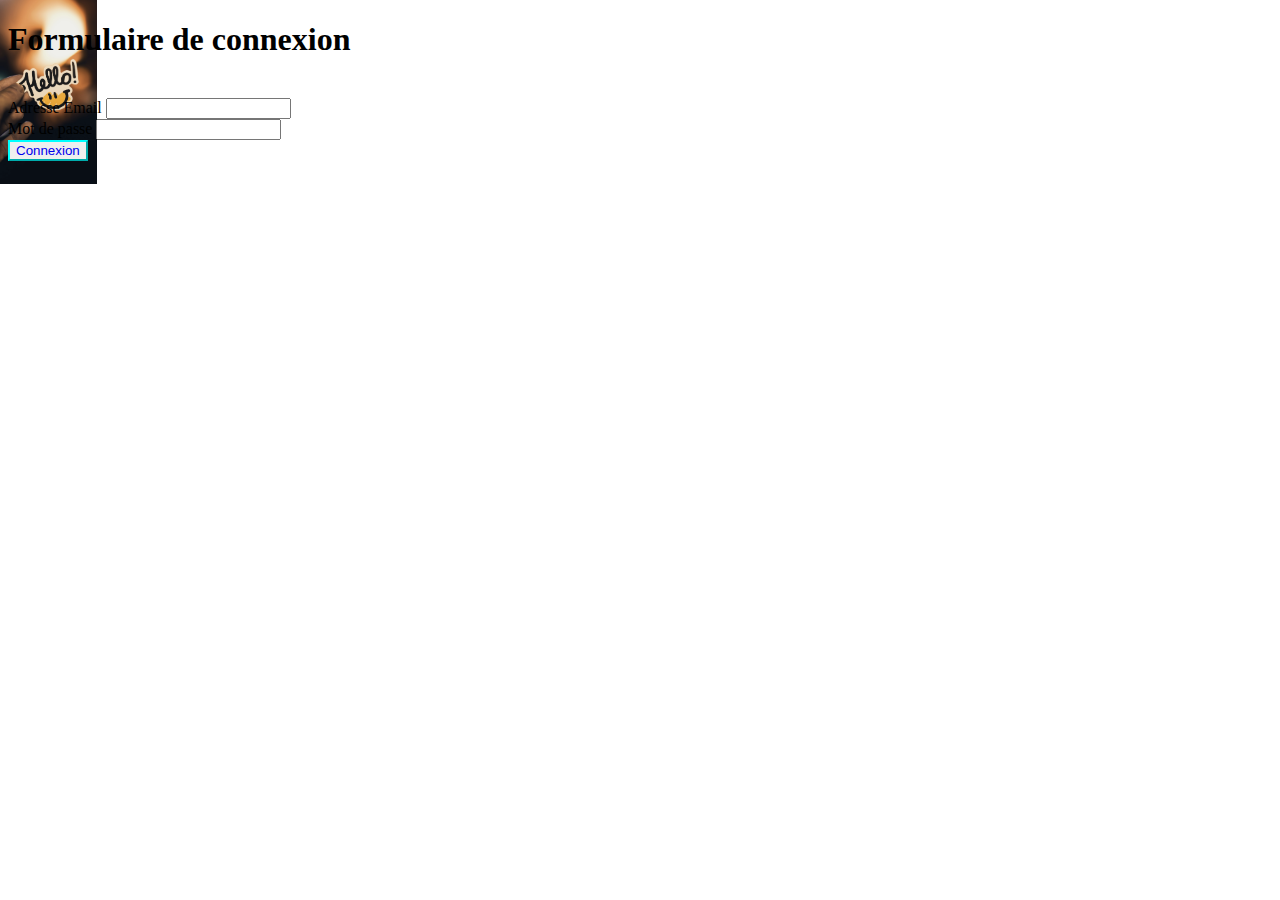
<file: login.html>
<!DOCTYPE html>
<html lang="en">

    <head>
        <meta charset="UTF-8">
        <meta http-equiv="X-UA-Compatible" content="IE=edge">
        <meta name="author" content="Avitos Group">
        <meta name="viewport" content="width=device-width, initial-scale=1.0">
        <title>AVITOS</title>
        <link rel="stylesheet" href="./login/style.css">
        <link href="https://cdn.jsdelivr.net/npm/bootstrap@5.0.2/dist/css/bootstrap.min.css" rel="stylesheet" integrity="sha384-EVSTQN3/azprG1Anm3QDgpJLIm9Nao0Yz1ztcQTwFspd3yD65VohhpuuCOmLASjC" crossorigin="anonymous">
    </head>

    <body>
        <section class="vh-100 container-fluid">
            <div class="container py-7 h-100">
                <div class="row d-flex align-items-center justify-content-center h-100">
                    <div class="col-md-7 col-lg-5 col-xl-5 offset-xl-1 card">
                        <form id="loginForm">
                            <h1 clas>Formulaire de connexion</h1><br>

                        <!-- Email input -->
                        <div class="form-outline mb-4">
                            <label class="form-label" id="mail" for="email">Adresse Email</label>
                            <input type="email" id="email" class="form-control form-control-lg"/>   
                        </div>

                        <!-- Password input -->
                        <div class="form-outline mb-4">
                            <label class="form-label" for="password">Mot de passe</label>
                            <input type="password" id="password" class="form-control form-control-lg"/>
                        </div>

                        <!-- Submit button -->
                        <div class="d-grid gap-2">
                            <!-- add event "onclick="" to call function getSubmitForm() -->
                            <button type="submit" class="btn btn-info btn-block btn-lg font-weight-medium auth-form-btn" id="button" onclick="getSubmitForm()"><a href="./welcome/index.html">Connexion</a></button>
                        </div>
                        
                        </form>
                    </div>
                </div>
            </div>
        </section>

        <!-- Insert javascript code -->
        <script  src="./login/script.js" ></script>
        <script src="https://cdn.jsdelivr.net/npm/bootstrap@5.0.2/dist/js/bootstrap.bundle.min.js" integrity="sha384-MrcW6ZMFYlzcLA8Nl+NtUVF0sA7MsXsP1UyJoMp4YLEuNSfAP+JcXn/tWtIaxVXM" crossorigin="anonymous"></script>
    </body>
</html>
</file>
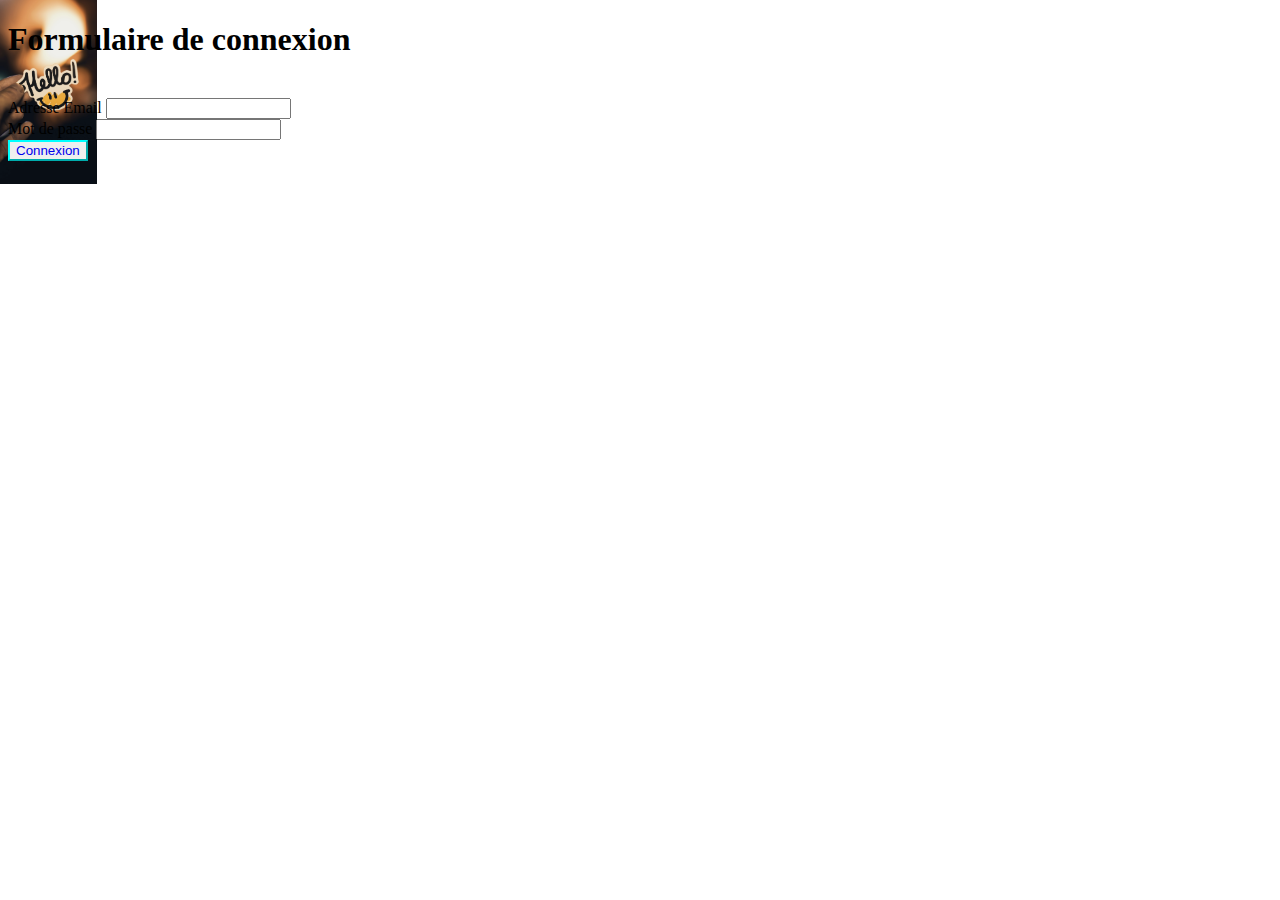
<file: login/login.html>
<!DOCTYPE html>
<html lang="en">
    <head>

        <meta charset="UTF-8">
        <meta http-equiv="X-UA-Compatible" content="IE=edge">
        <meta name="author" content="Avitos Group">
        <meta name="viewport" content="width=device-width, initial-scale=1.0">
        <title> AviTos </title>
        <link rel="stylesheet" href="style.css">
        <link href="https://cdn.jsdelivr.net/npm/bootstrap@5.0.2/dist/css/bootstrap.min.css" rel="stylesheet" integrity="sha384-EVSTQN3/azprG1Anm3QDgpJLIm9Nao0Yz1ztcQTwFspd3yD65VohhpuuCOmLASjC" crossorigin="anonymous">

    </head>

    <body>
      
        <section class="vh-100 container-fluid">
            <div class="container py-7 h-100">
                <div class="row d-flex align-items-center justify-content-center h-100">
                    <div class="col-md-7 col-lg-5 col-xl-5 offset-xl-1 card">
                        <form id="loginForm">
                            <h1 clas>Formulaire de connexion</h1><br>

                        <!-- Email input -->
                        <div class="form-outline mb-4">
                            <label class="form-label" id="mail" for="email">Adresse Email</label>
                            <input type="email" id="email" class="form-control form-control-lg"/>   
                        </div>

                        <!-- Password input -->
                        <div class="form-outline mb-4">
                            <label class="form-label" for="password">Mot de passe</label>
                            <input type="password" id="password" class="form-control form-control-lg"/>
                        </div>

                        <!-- Submit button -->
                        <div class="d-grid gap-2">
                            <button type="submit" class="btn btn-info btn-block btn-lg font-weight-medium auth-form-btn" id="button" onclick="submitForm()"><a href="./welcome.html">Connexion</a></button>
                        </div>
                        
                        </form>
                    </div>
                </div>
            </div>
        </section>

        <script  src="script.js" ></script>
        <script src="https://cdn.jsdelivr.net/npm/bootstrap@5.0.2/dist/js/bootstrap.bundle.min.js" integrity="sha384-MrcW6ZMFYlzcLA8Nl+NtUVF0sA7MsXsP1UyJoMp4YLEuNSfAP+JcXn/tWtIaxVXM" crossorigin="anonymous"></script>

    </body>
</html>
</file>
<file: login/style.css>
body{
    background-image: url("/file/login_picture.png");
    background-repeat: no-repeat;
    background-size: contain;
}

button{
    margin-bottom: 15px !important;
    border-color: aqua;
}
a{
    text-decoration: none !important;
}
</file>
